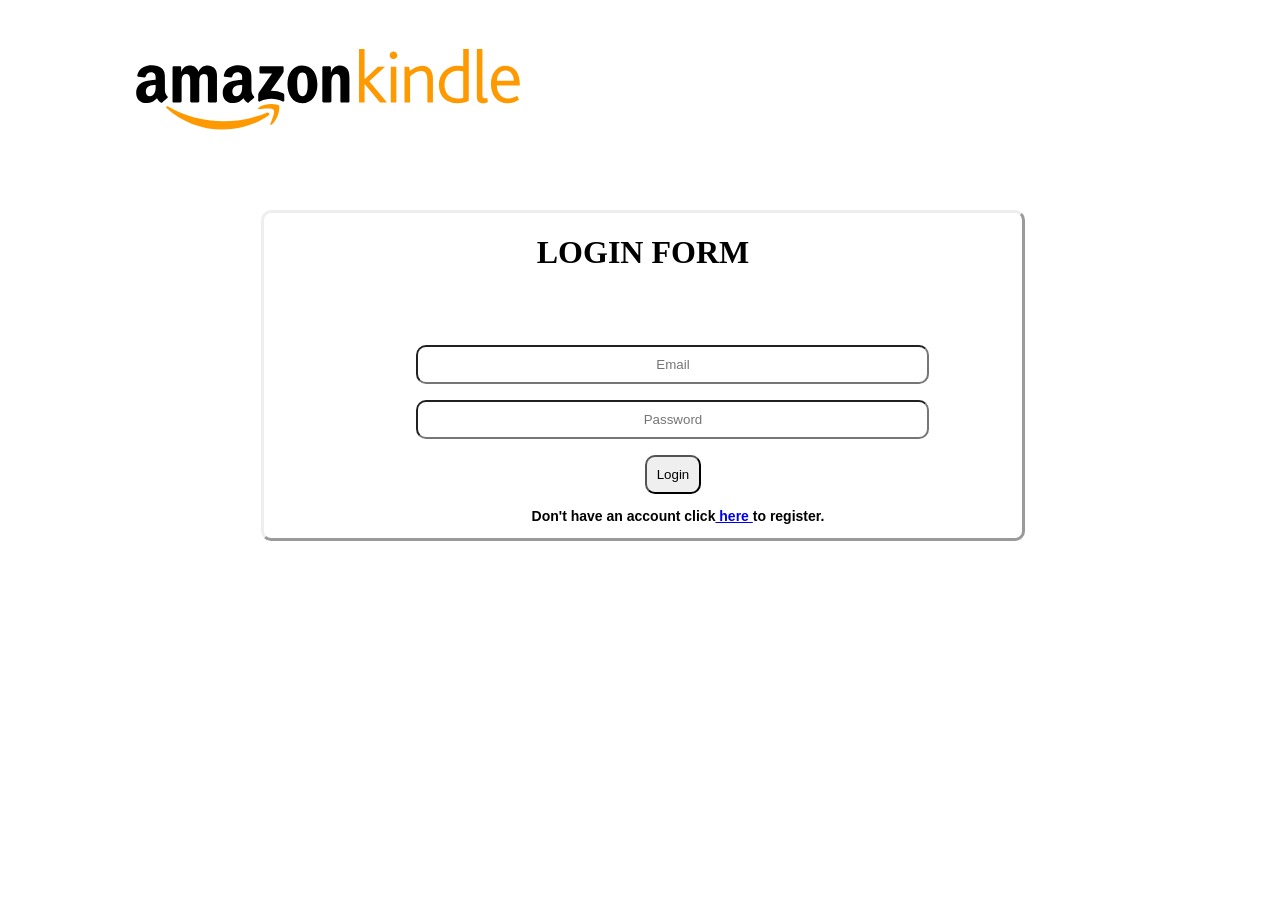
<file: Portfolio Website May 13 2022/reg.html>
<!DOCTYPE html>
<html>
  <head>
    <title>Portfolio Website</title>
    <link rel="stylesheet" href="log_and_reg.css">
   
    <script>
    
    
    function show(shown, hidden) {
      document.getElementById(shown).style.display='block';
      document.getElementById(hidden).style.display='none';
      return false;


      
    }
  
          
    </script>
  </head>
  <body>
    <nav>
  
      <img src="Amazon_Kindle_logo.svg" id="amazonl">
  </nav><br><br>

    <div id="rdiv1">
      <center><h1 id="logt"></h1></center> 
     <br><br>
    
      <form id="RegForm"  class="w3docs">
        <center>
        
            
            <br>
            <div>
             
              <input type="email" id="maill" size="60" name="Email" placeholder="Email" required>
            </div>
            <br>
            <div>
              
              <input type="password" id="Passwordl" size="60" name="Password" placeholder="Password" required>
            </div>
           
          
            <br>
            <input type="submit" value="Login" name="Submitl" onclick="loginn()">
            <p>Don't have an account click<a href="#" onclick="return show('rdiv','rdiv1');"> here </a>to register.</p>
            </div>
           
        </center>
      
      </form>
     
    </div>
   






   
  
    <div id="rdiv" style="display:none">
     <center><h1 id="regt"></h1></center> 
     <br><br>
      
      <form name="RegForm" action="#rdiv1" onsubmit="return ValidationForm()"  class="w3docs" method="post">
        
        <center>
          <div>
    
              <input type="text" id="Name" size="60" name="array[]" placeholder="Name" required>
            </div>
            <br>
            <div>
              
              <input type="text" id="lName" size="60" name="array[]" placeholder="Surname" required>
            </div>
            <br>
            <div>
             
              <input type="text" id="mail" size="60" name="array[]" placeholder="Email" required>
            </div>
            <br>
            <div>
              
              <input type="password" id="Password" size="60" name="array[]" placeholder="Password" required>
            </div>
           
            <br>
            <div>
              
              <p>Profile Photo: </p><input type="file" id="imagess" name="array[]">

      
            </div>
            <br>
            <input type="submit" value="Register" id="Submit1" onclick="reg()" >
           <p>Have an account click<a href="#" onclick="return show('rdiv1','rdiv');"> here </a>to login.</p>
            </div>
        </center>
        
      </form>
      
    </div>
 
   
  </body>
  <script src="log.js">
     
  </script>
</html>
</file>
<file: Portfolio Website May 13 2022/log_and_reg.css>
.w3docs {
    margin-left: 70px;
    font-weight: bold;
    text-align: left;
    font-family: sans-serif, bold, Arial, Helvetica;
    font-size: 14px;
  }
  
  
  div input {
    margin-right: 10px;
    border-radius: 10px 10px 10px 10px;
    text-align: center;
  }
 
  form input {
    padding: 10px;
  }
  form select {
    background-color: #ffffff;
    padding: 5px;
  }
  #rdiv{
      width: 60%;
      height: auto;
      background-color: antiquewhite;
      float: left;
      margin-left: 15%;
      margin-top: 5%;

  }
  #bimglogo{
      height: 100px;
      width: 150px;
      float: left;
      margin-top: 0%;
      margin-left: 0%;
  }#footerr
  {

    width: 50%;
    height: auto;
    float: left;
   
    margin-left: 15%;
  }
  #amazonl{
   left: 50%;
   margin-top: 3%;
    margin-left: 10%;
  }

  .w3docs {
    margin-left: 70px;
    font-weight: bold;
    text-align: left;
    font-family: sans-serif, bold, Arial, Helvetica;
    font-size: 14px;
  }
  
  
  div input {
    margin-right: 10px;
    border-radius: 10px 10px 10px 10px;
    text-align: center;
  }
 
  form input {
    padding: 10px;
  }
  form select {
    background-color: #ffffff;
    padding: 5px;
  }
 

  
  #rdiv1,#rdiv{
    width: 60%;
      height: 10%;
      background-color: transparent;
      float: left;
      margin-left: 20%;
      margin-top: 3%;
      border-style: outset;
      border-radius: 10px 10px 10px 10px;
  }

  #bimglogo{
      height: 100px;
      width: 150px;
      float: left;
      margin-top: 0%;
      margin-left: 0%;
  }#footerr
  {

    width: 50%;
    height: auto;
    float: left;
   
    margin-left: 15%;
  }
 
  .RegForm{

    height: 100%;

  }


  h2{
    float: left;
    margin-left: 5%;

  }
  @media screen and (max-width: 900px){
    div input {
   width: 30%;
    border-radius: 10px 10px 10px 10px;
    text-align: center;
  }
  #amazonl{
   
    left: 50%;
   margin-top: 3%;
    margin-left: 10%;
    width: 70%;


  }}
</file>
